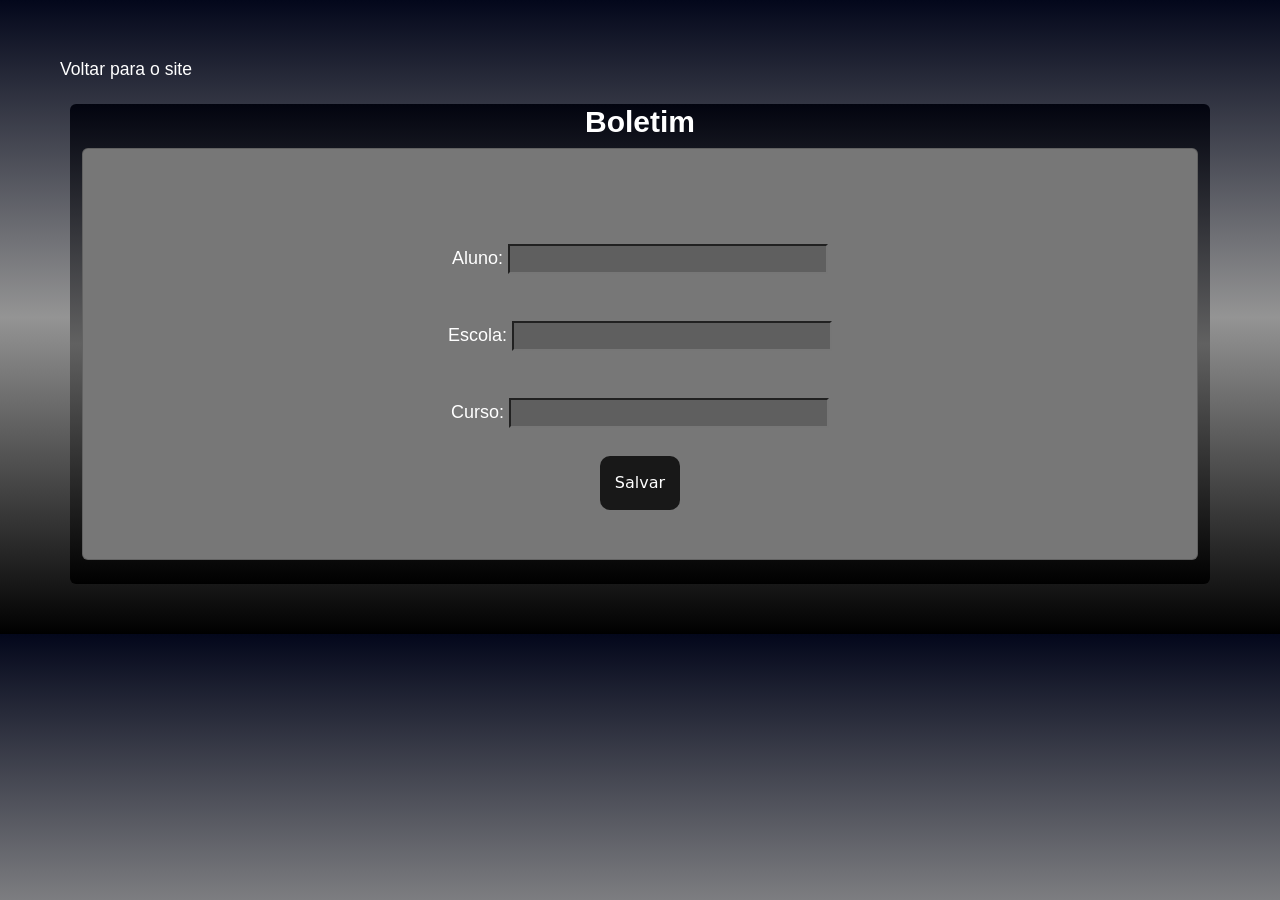
<file: index.html>
<!DOCTYPE html>
<html lang="en">

<head>
  <meta charset="UTF-8" />
  <meta name="viewport" content="width=device-width, initial-scale=1.0" />
  <link href="https://cdn.jsdelivr.net/npm/bootstrap@5.3.2/dist/css/bootstrap.min.css" rel="stylesheet"
    integrity="sha384-T3c6CoIi6uLrA9TneNEoa7RxnatzjcDSCmG1MXxSR1GAsXEV/Dwwykc2MPK8M2HN" crossorigin="anonymous" />

  <link rel="stylesheet" href="./styles.css" />
  




  <title>Boletim</title>
</head>


<body>
<header>
  <nav class="navigation-bar">
    <a href="https://leonardo2745.github.io/"><button>Voltar para o site</button></a><br>
    
  </nav>
</header>
  <div class="container text-center d-block">

    <div class="row">
      <div class="card esti">
        <h4><b>Boletim</b></h4>
        <div id="userDiv" class="card" style="width: auto;height: 100%; align-items: center; ">
          <div class="text-center mb-3" style="width: 30rem; height: 16em">
            <div class="card-body">
              <label for="nomeUsuario">Aluno:</label>
              <input type="text" id="nomeUsuario" />
              <div class="mx-auto p-2" style="width: 300px"></div>
              
                <label for="nomeInstituicao">Escola:</label>
                <input type="text" id="nomeInstituicao" />
                <div class="mx-auto p-2" style="width: 300px"></div>
             
              <label for="nomeCurso">Curso:</label>
              
                <input type="text" id="nomeCurso" />
                <div class="mx-auto p-2" style="width: 300px"></div>
              
              <div>
                <button onclick="saveUser()">Salvar</button>
              </div>
            </div>
          </div>
        </div>

        <div id="content2">
          <!-- <div class="row-cols-8 col-2 p-md-4 input-group" style="align-items:center; text-align: center;width: 100%;"> -->
          <div id="materiasDiv" class="materia col-md-6">
            <div class="card" style="width: 100%; height: 27rem;">
              <div class="matItems">
              <label for="nomMateria">Selecione a matéria: </label>
              <select style="text-align: center;" id="nomMateria"></select>
              <div class="input-group">
              <ul class="list-group-flush">
                <label><b>Insira as notas abaixo:</b></label>
                <div class="mx-auto p-2" style="width: 200px"></div>
                <label for="bim1">1° Bim:</label>
                <input type="number" id="bim1" />
                <div class="mx-auto p-2" style="width: 200px"></div>
                <label for="bim2">2° Bim:</label>
                <input type="number" id="bim2" />
                <div class="mx-auto p-2" style="width: 200px"></div>
                <label for="bim3">3° Bim:</label>
                <input type="number" id="bim3" />
                <div class="mx-auto p-2" style="width: 200px"></div>
                <label for="bim4">4° Bim:</label>
                <input type="number" id="bim4" />
              </div>
              </ul>
              <div >
                <button onclick="save()">Verificar Notas</button>
                <button onclick="refresh()">Inserir outro aluno</button>
              </div>
              </div>

            </div>
          </div>
          <div class="align">
            <div class="card" style="width: 34rem; margin-bottom: 12px;" id="resultNotas"></div>
          </div>
        </div>
      </div>
    </div>
  </div>

  </div>

  <script src="https://cdn.jsdelivr.net/npm/bootstrap@5.3.2/dist/js/bootstrap.bundle.min.js"
    integrity="sha384-C6RzsynM9kWDrMNeT87bh95OGNyZPhcTNXj1NW7RuBCsyN/o0jlpcV8Qyq46cDfL"
    crossorigin="anonymous"></script>

  <script src="./script-boletim.js"></script>
  

</body>

</html>
</file>
<file: styles.css>
:root{
  --color: rgb(255, 255, 255);
  --bg-color: rgb(3, 3, 3);
  --bg-card: rgb(0, 0, 0);
  --bg-content: rgb(119, 119, 119);
}


body {
  color: var(--color);
  background-color: var(--bg-color);
  padding: 50px;
  display: flex;
  flex-wrap: wrap;
  gap: 1rem;
  background: linear-gradient(to bottom, #03071b, #949494, #000000ff);
}

.container label{
  color: var(--color);
  font-size: 18px;
  font-family:Verdana, Geneva, Tahoma, sans-serif;
  
}
.container h4{
  color: var(--color);
  font-size: 30px;
  font-family:Verdana, Geneva, Tahoma, sans-serif;
}

#resultNotas {
  overflow-y: scroll;
  
}

#content2 {
  display: none;
  height: 100%;
}

.card {
  padding-bottom: 1.5rem;
  background-color: var(--bg-content);
}
.esti {
  background: linear-gradient(to bottom, #02040f, #616161, #000000ff);
  height: 30rem;
  border: none;
}


.align {
  display: flex;
  justify-content: left;
  padding-left: 10px;
  margin-bottom: 10PX;
}

.materia {
  display: flex;
  gap: 2rem;
  /* ou 20px */
  flex-wrap: wrap;
  /* permite que quebre a linha de forma controlada */
}


.navigation-bar button {
  font-size: 1.1rem;
  font-family: "Lato", sans-serif;
  text-transform: initial;
  padding: 6px 10px;
  transition: transform 0.3s ease;
  border: none;
  color: var(--color);
  background-color: var(--bg-color);
  background: none;
}

.navigation-bar button:hover {
  transform: scale(1.08);
}


.input-group {
  justify-content: center;
}

button {
 
  border: none;
  padding: 15px;
  border-radius: 10px;
  background-color: #181818;
  color: var(--color);
  transition: transform 0.3s ease;  

}
.card button:hover{
  transform: scale(1.02);
}



select{
  background-color: var(--bg-color);
  color: var(--color);
  padding: 15px;
  border-radius: 10px;
  font-size: 20px;
  font-family:'Franklin Gothic Medium', 'Arial Narrow', Arial, sans-serif;
}

.card-body {
  align-items: center;
  padding-top: 4rem;
 
}

.card-body input {
  width: 20rem;
  
}
.card-body label{
  margin-top: 2rem;
}
input{
  background-color: rgb(95, 95, 95);
  color: var(--color);
}

.card-body button{
  margin-top: 12px;
}


.input-group input {
  width: 5rem;
}

.matItems * {
  margin-top: 5px;
}

@media (max-width: 768px) {
  .body {
    flex-direction: column;
  }

  .card {
    width: 100%;
  }
}
</file>
<file: boletim.css>
:root{
  --color: rgb(255, 255, 255);
  --bg-color: rgb(3, 3, 3);
  --bg-card: rgb(0, 0, 0);
  --bg-content: rgb(119, 119, 119);
}


body {
  color: var(--color);
  background-color: var(--bg-color);
  padding: 50px;
  display: flex;
  flex-wrap: wrap;
  gap: 1rem;
  background: linear-gradient(to bottom, #03071b, #949494, #000000ff);
}

.container label{
  color: var(--color);
  font-size: 18px;
  font-family:Verdana, Geneva, Tahoma, sans-serif;
  
}
.container h4{
  color: var(--color);
  font-size: 30px;
  font-family:Verdana, Geneva, Tahoma, sans-serif;
}

#resultNotas {
  overflow-y: scroll;
  
}

#content2 {
  display: none;
  height: 100%;
}

.card {
  padding-bottom: 1.5rem;
  background-color: var(--bg-content);
}
.esti {
  background: linear-gradient(to bottom, #02040f, #616161, #000000ff);
  height: 30rem;
  border: none;
}


.align {
  display: flex;
  justify-content: left;
  padding-left: 10px;
  margin-bottom: 10PX;
}

.materia {
  display: flex;
  gap: 2rem;
  /* ou 20px */
  flex-wrap: wrap;
  /* permite que quebre a linha de forma controlada */
}


.navigation-bar button {
  font-size: 1.1rem;
  font-family: "Lato", sans-serif;
  text-transform: initial;
  padding: 6px 10px;
  transition: transform 0.3s ease;
  border: none;
  color: var(--color);
  background-color: var(--bg-color);
  background: none;
}

.navigation-bar button:hover {
  transform: scale(1.08);
}


.input-group {
  justify-content: center;
}

button {
 
  border: none;
  padding: 15px;
  border-radius: 10px;
  background-color: #181818;
  color: var(--color);
  transition: transform 0.3s ease;  

}
.card button:hover{
  transform: scale(1.02);
}



select{
  background-color: var(--bg-color);
  color: var(--color);
  padding: 15px;
  border-radius: 10px;
  font-size: 20px;
  font-family:'Franklin Gothic Medium', 'Arial Narrow', Arial, sans-serif;
}

.card-body {
  align-items: center;
  padding-top: 4rem;
 
}

.card-body input {
  width: 20rem;
  
}
.card-body label{
  margin-top: 2rem;
}
input{
  background-color: rgb(95, 95, 95);
  color: var(--color);
}

.card-body button{
  margin-top: 12px;
}


.input-group input {
  width: 5rem;
}

.matItems * {
  margin-top: 5px;
}

@media (max-width: 768px) {
  .body {
    flex-direction: column;
  }

  .card {
    width: 100%;
  }
}
</file>
